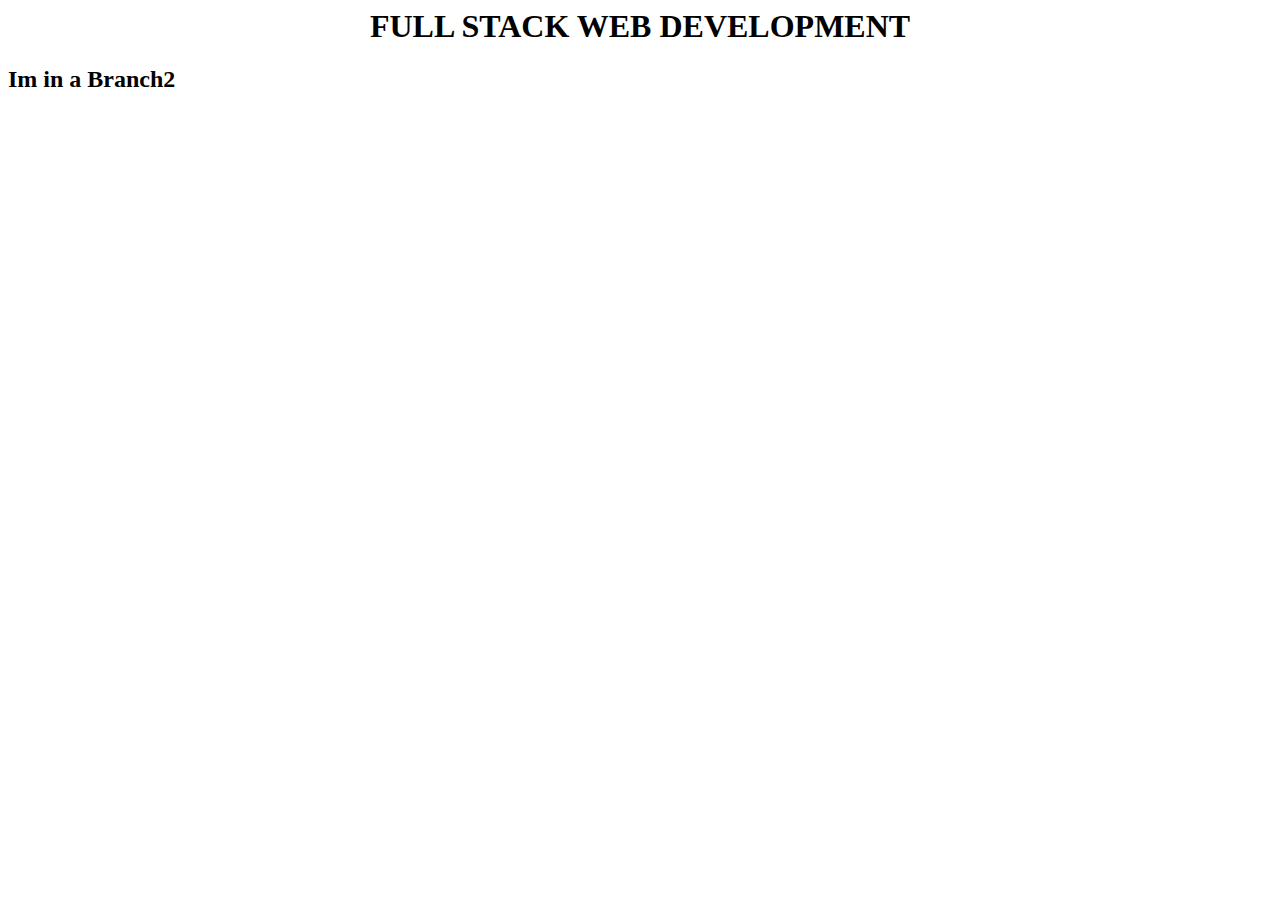
<file: Day-1/index.html>
<html lang="en">
<head>
    <meta charset="UTF-8">
    <meta name="viewport" content="width=device-width, initial-scale=1.0">
    <title>Document</title>
</head>
<body>
    <h1><center>FULL STACK WEB DEVELOPMENT</center></h1>
    <h2>Im in a Branch2</h2>
</body>
</html>
</file>
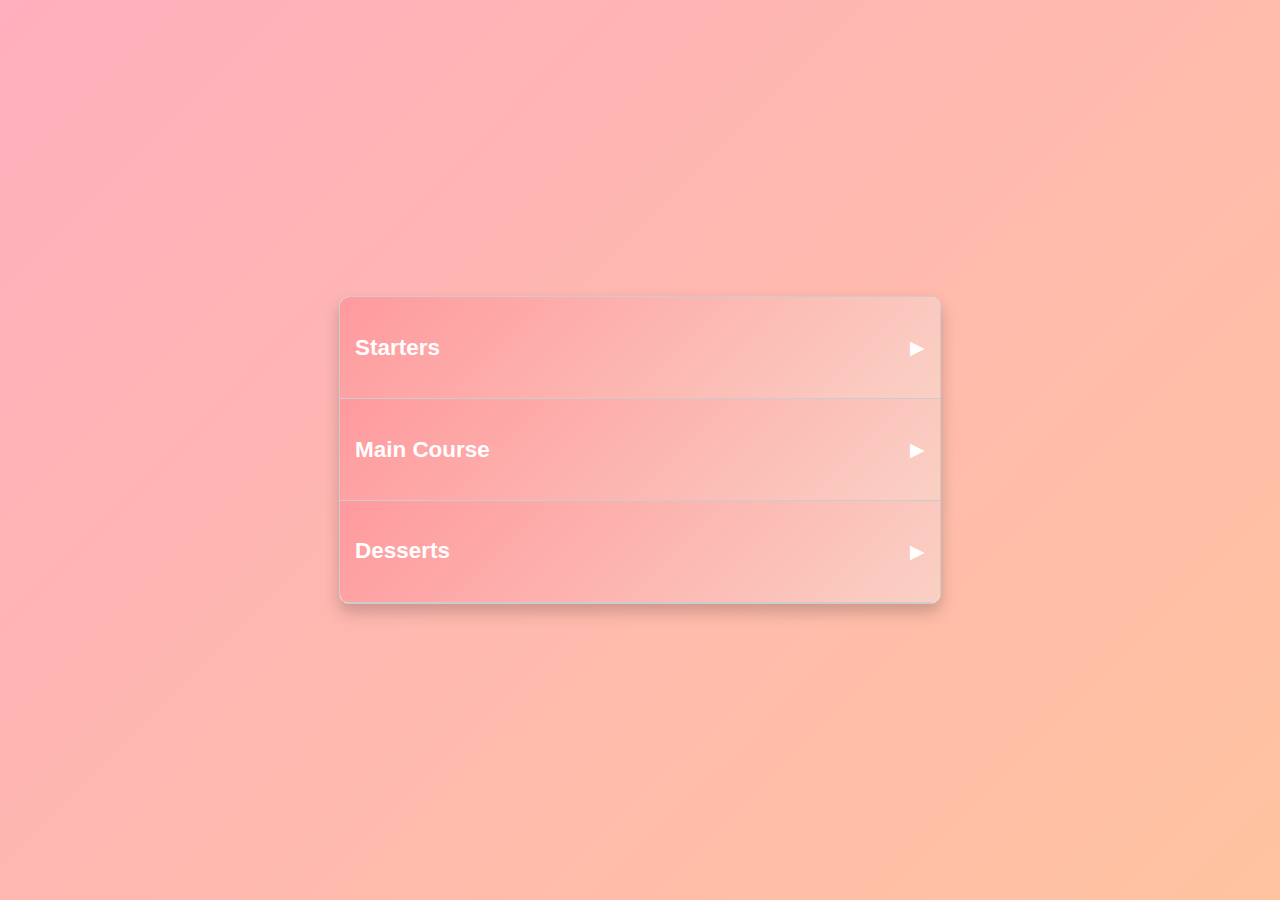
<file: assignment-1/Accordion menu/index.html>
<!DOCTYPE html>
<html lang="en">
<head>
    <meta charset="UTF-8">
    <meta name="viewport" content="width=device-width, initial-scale=1.0">
    <title>Indian Cuisine Accordion Menu</title>
    <link rel="stylesheet" href="styles.css">
</head>
<body>
    <div class="accordion">
        <div class="accordion-item">
            <div class="accordion-header" onclick="toggleAccordion(this)">
                <h3>Starters</h3>
                <span class="arrow">&#9654;</span>
            </div>
            <div class="accordion-content">
                <p>Samosa, Pakora, Aloo Tikki</p>
            </div>
        </div>
        <div class="accordion-item">
            <div class="accordion-header" onclick="toggleAccordion(this)">
                <h3>Main Course</h3>
                <span class="arrow">&#9654;</span>
            </div>
            <div class="accordion-content">
                <p>Butter Chicken, Paneer Tikka Masala, Biryani</p>
            </div>
        </div>
        <div class="accordion-item">
            <div class="accordion-header" onclick="toggleAccordion(this)">
                <h3>Desserts</h3>
                <span class="arrow">&#9654;</span>
            </div>
            <div class="accordion-content">
                <p>Gulab Jamun, Jalebi, Kheer</p>
            </div>
        </div>
    </div>

    <script src="script.js"></script>
</body>
</html>
</file>
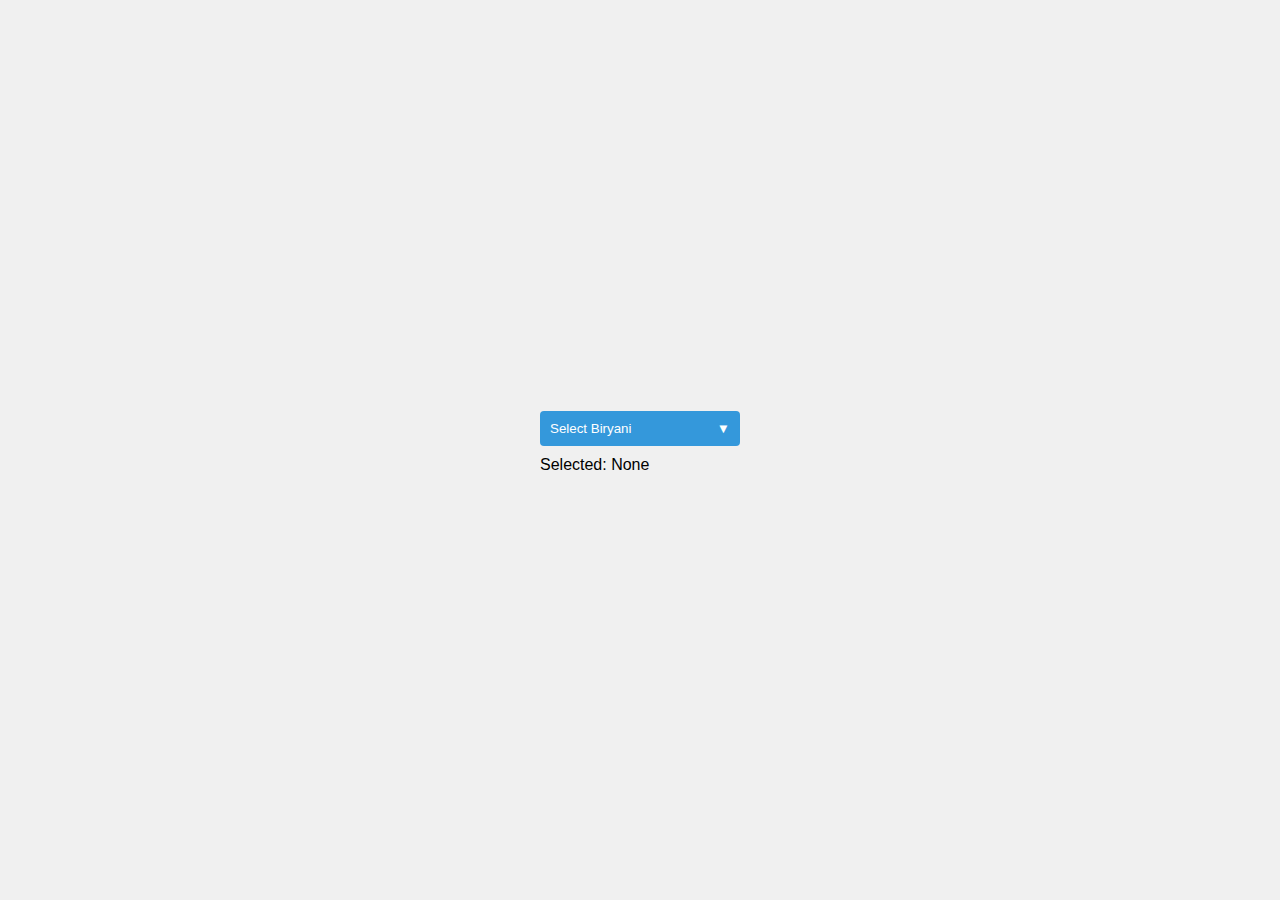
<file: assignment-1/Custom-dropdown-menu/index.html>
<!DOCTYPE html>
<html lang="en">
<head>
    <meta charset="UTF-8">
    <meta name="viewport" content="width=device-width, initial-scale=1.0">
    <title>Custom Dropdown Menu</title>
    <link rel="stylesheet" href="styles.css">
</head>
<body>
    <div class="dropdown-container">
        <button class="dropdown-toggle">Select Biryani</button>
        <div class="dropdown-menu">
            <div class="dropdown-item" data-value="Chicken Biryani">chicken biryani</div>
            <div class="dropdown-item" data-value="Mutton Biryani">Mutton biryani</div>
            <div class="dropdown-item" data-value="3">Prawns Biryani</div>
            <div class="dropdown-item" data-value="4">Fish Biryani</div>
        </div>
        <p class="selected-value">Selected: None</p>
    </div>

    <script src="script.js"></script>
</body>
</html>
</file>
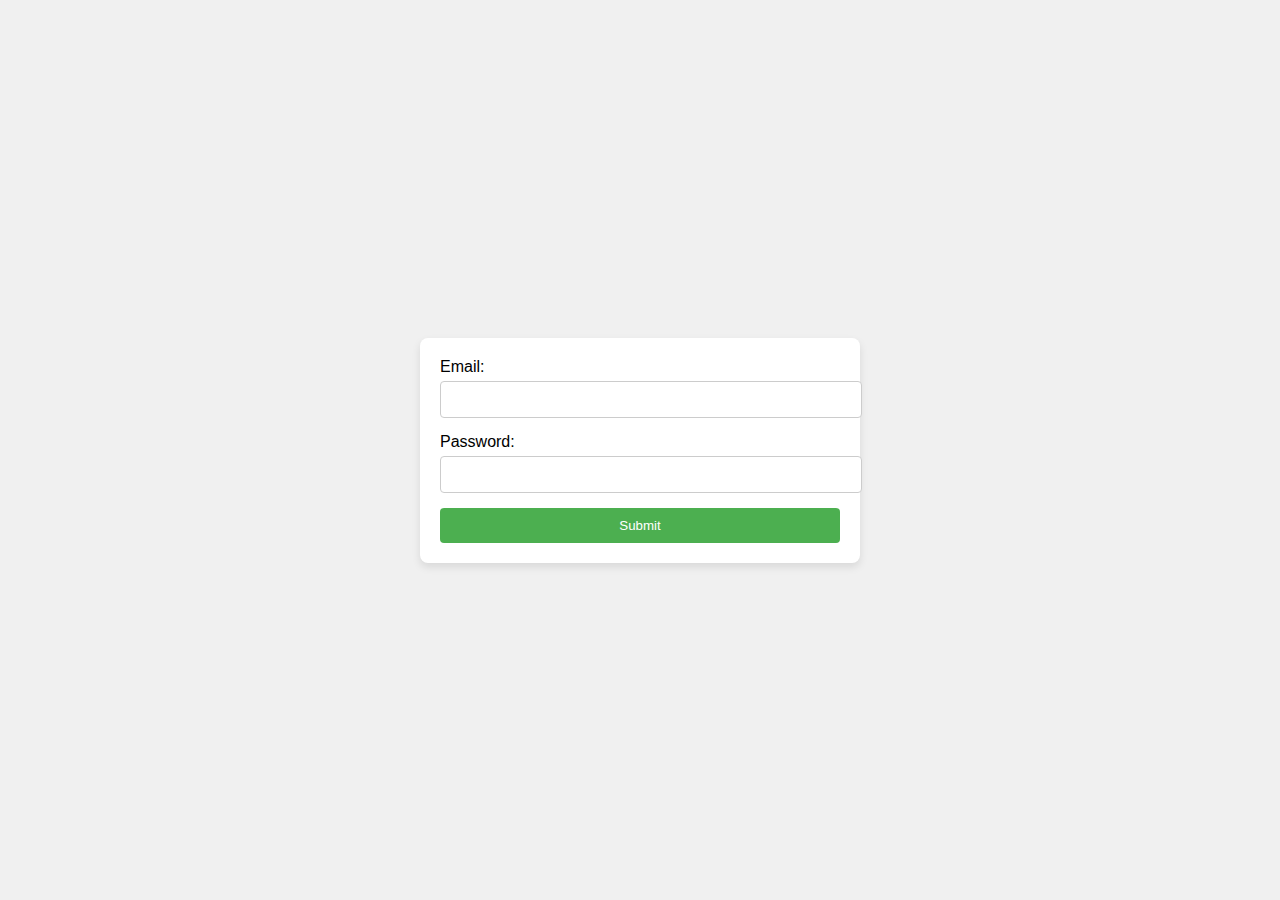
<file: assignment-1/Inline-form-Validation/index.html>
<!DOCTYPE html>
<html lang="en">
<head>
    <meta charset="UTF-8">
    <meta name="viewport" content="width=device-width, initial-scale=1.0">
    <title>Inline Form Validation</title>
    <link rel="stylesheet" href="styles.css">
</head>
<body>
    <div class="form-container">
        <form id="validationForm">
            <div class="form-group">
                <label for="email">Email:</label>
                <input type="email" id="email" name="email">
                <span class="error-message" id="emailError"></span>
                <span class="success-message" id="emailSuccess"></span>
            </div>
            <div class="form-group">
                <label for="password">Password:</label>
                <input type="password" id="password" name="password">
                <span class="error-message" id="passwordError"></span>
                <span class="success-message" id="passwordSuccess"></span>
            </div>
            <button type="submit">Submit</button>
        </form>
    </div>

    <script src="script.js"></script>
</body>
</html>
</file>
<file: assignment-1/Accordion menu/styles.css>
body {
    font-family: 'Segoe UI', Tahoma, Geneva, Verdana, sans-serif;
    display: flex;
    justify-content: center;
    align-items: center;
    height: 100vh;
    margin: 0;
    background: linear-gradient(135deg, #ffafbd, #ffc3a0);
}

.accordion {
    width: 80%;
    max-width: 600px;
    border: 1px solid #ccc;
    border-radius: 10px;
    background-color: #fff;
    box-shadow: 0 8px 16px rgba(0, 0, 0, 0.2);
    overflow: hidden;
}

.accordion-item {
    border-bottom: 1px solid #ccc;
}

.accordion-header {
    display: flex;
    justify-content: space-between;
    align-items: center;
    padding: 15px;
    cursor: pointer;
    background: linear-gradient(135deg, #ff9a9e, #fad0c4);
    color: #fff;
    font-size: 1.2em;
    transition: background-color 0.3s ease;
}

.accordion-header:hover {
    background-color: #ff6f61;
}

.accordion-content {
    max-height: 0;
    overflow: hidden;
    transition: max-height 0.3s ease, padding 0.3s ease;
    padding: 0 15px;
    background-color: #f9f9f9;
    color: #333;
}

.accordion-content p {
    margin: 15px 0;
}

.accordion-header .arrow {
    transition: transform 0.3s ease;
}

.accordion-header.active .arrow {
    transform: rotate(90deg);
}

.accordion-header.active + .accordion-content {
    max-height: 150px; /* Adjust based on your content */
    padding: 15px;
}
</file>
<file: assignment-1/Custom-dropdown-menu/styles.css>
body {
    font-family: Arial, sans-serif;
    display: flex;
    justify-content: center;
    align-items: center;
    height: 100vh;
    margin: 0;
    background-color: #f0f0f0;
}

.dropdown-container {
    position: relative;
    width: 200px;
}

.dropdown-toggle {
    width: 100%;
    padding: 10px;
    background-color: #3498db;
    color: white;
    border: none;
    border-radius: 4px;
    cursor: pointer;
    text-align: left;
    display: flex;
    justify-content: space-between;
    align-items: center;
}

.dropdown-toggle::after {
    content: '\25BC';
    margin-left: auto;
}

.dropdown-menu {
    position: absolute;
    top: 100%;
    left: 0;
    right: 0;
    background-color: white;
    border: 1px solid #ccc;
    border-radius: 4px;
    box-shadow: 0 4px 8px rgba(0, 0, 0, 0.1);
    opacity: 0;
    visibility: hidden;
    transition: opacity 0.3s ease, visibility 0.3s ease;
    z-index: 1;
}

.dropdown-menu.show {
    opacity: 1;
    visibility: visible;
}

.dropdown-item {
    padding: 10px;
    cursor: pointer;
    transition: background-color 0.2s ease;
}

.dropdown-item:hover {
    background-color: #f0f0f0;
}

.selected-value {
    margin-top: 10px;
}
</file>
<file: assignment-1/Inline-form-Validation/styles.css>
body {
    font-family: Arial, sans-serif;
    display: flex;
    justify-content: center;
    align-items: center;
    height: 100vh;
    margin: 0;
    background-color: #f0f0f0;
}

.form-container {
    width: 100%;
    max-width: 400px;
    background-color: #fff;
    padding: 20px;
    border-radius: 8px;
    box-shadow: 0 4px 8px rgba(0, 0, 0, 0.1);
}

.form-group {
    margin-bottom: 15px;
    position: relative;
}

label {
    display: block;
    margin-bottom: 5px;
}

input {
    width: 100%;
    padding: 10px;
    border: 1px solid #ccc;
    border-radius: 4px;
}

.error-message, .success-message {
    display: block;
    margin-top: 5px;
    font-size: 12px;
}

.error-message {
    color: red;
}

.success-message {
    color: green;
}

input.error {
    border-color: red;
}

input.success {
    border-color: green;
}

button {
    width: 100%;
    padding: 10px;
    background-color: #4CAF50;
    color: white;
    border: none;
    border-radius: 4px;
    cursor: pointer;
}

button:hover {
    background-color: #45a049;
}
</file>
